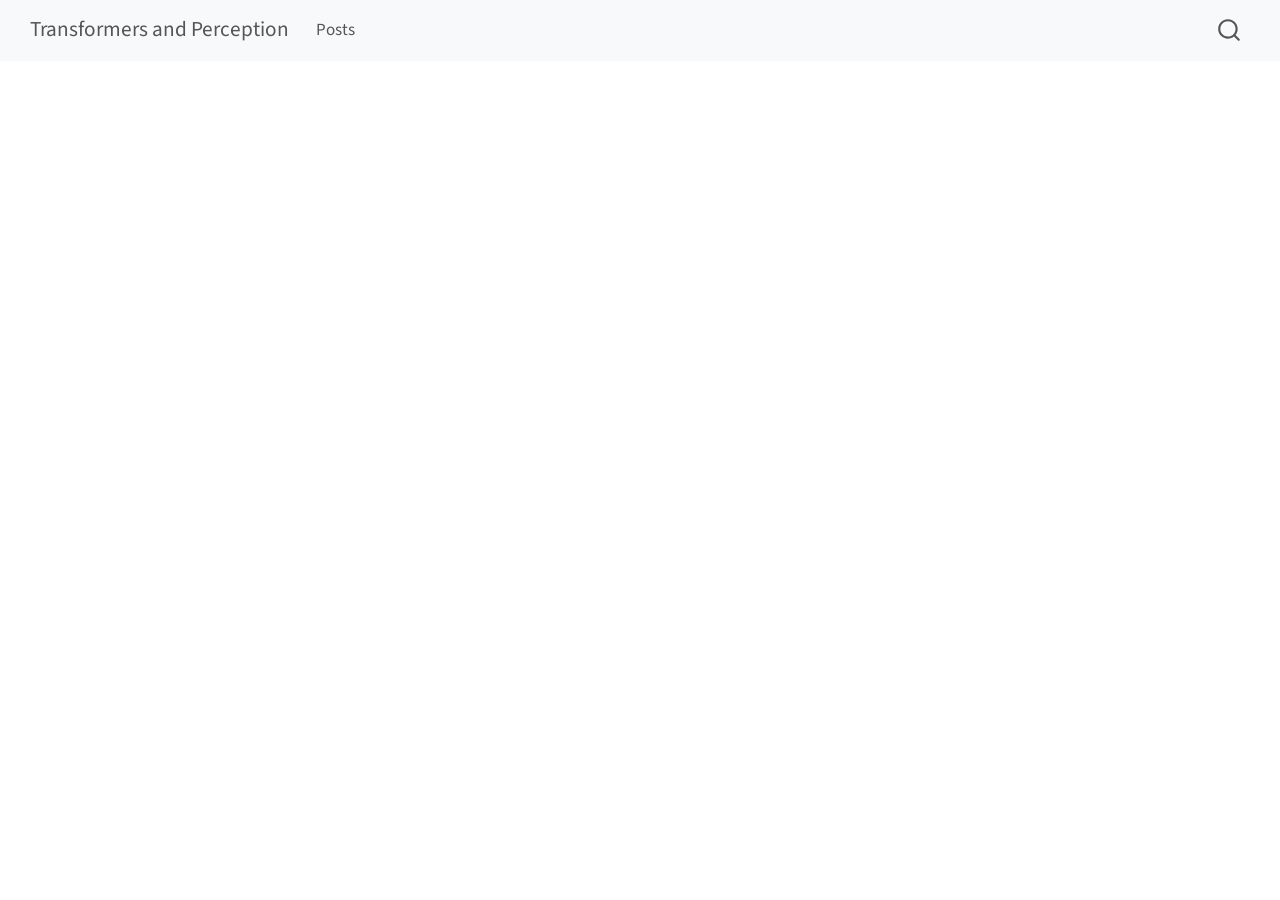
<file: posts/posts/attention-from-scratch/index.html>
<!DOCTYPE html>
<html xmlns="http://www.w3.org/1999/xhtml" lang="en" xml:lang="en"><head>

<meta charset="utf-8">
<meta name="generator" content="quarto-1.9.36">

<meta name="viewport" content="width=device-width, initial-scale=1.0, user-scalable=yes">


<title>index – Transformers and Perception</title>
<style>
/* Default styles provided by pandoc.
** See https://pandoc.org/MANUAL.html#variables-for-html for config info.
*/
code{white-space: pre-wrap;}
span.smallcaps{font-variant: small-caps;}
div.columns{display: flex; gap: min(4vw, 1.5em);}
div.column{flex: auto; overflow-x: auto;}
div.hanging-indent{margin-left: 1.5em; text-indent: -1.5em;}
ul.task-list{list-style: none;}
ul.task-list li input[type="checkbox"] {
  width: 0.8em;
  margin: 0 0.8em 0.2em -1em; /* quarto-specific, see https://github.com/quarto-dev/quarto-cli/issues/4556 */ 
  vertical-align: middle;
}
</style>


<script src="../../../site_libs/quarto-nav/quarto-nav.js"></script>
<script src="../../../site_libs/quarto-nav/headroom.min.js"></script>
<script src="../../../site_libs/clipboard/clipboard.min.js"></script>
<script src="../../../site_libs/quarto-search/autocomplete.umd.js"></script>
<script src="../../../site_libs/quarto-search/fuse.min.js"></script>
<script src="../../../site_libs/quarto-search/quarto-search.js"></script>
<meta name="quarto:offset" content="../../../">
<script src="../../../site_libs/quarto-html/quarto.js" type="module"></script>
<script src="../../../site_libs/quarto-html/tabsets/tabsets.js" type="module"></script>
<script src="../../../site_libs/quarto-html/popper.min.js"></script>
<script src="../../../site_libs/quarto-html/tippy.umd.min.js"></script>
<script src="../../../site_libs/quarto-html/anchor.min.js"></script>
<link href="../../../site_libs/quarto-html/tippy.css" rel="stylesheet">
<link href="../../../site_libs/quarto-html/quarto-syntax-highlighting-845c23b38eaddc0f92fda52bfe77a8c8.css" rel="stylesheet" id="quarto-text-highlighting-styles">
<script src="../../../site_libs/bootstrap/bootstrap.min.js"></script>
<link href="../../../site_libs/bootstrap/bootstrap-icons.css" rel="stylesheet">
<link href="../../../site_libs/bootstrap/bootstrap-a0f9fd0d421825b736dc1bbcbcba2219.min.css" rel="stylesheet" append-hash="true" id="quarto-bootstrap" data-mode="light">
<script id="quarto-search-options" type="application/json">{
  "location": "navbar",
  "copy-button": false,
  "collapse-after": 3,
  "panel-placement": "end",
  "type": "overlay",
  "limit": 50,
  "keyboard-shortcut": [
    "f",
    "/",
    "s"
  ],
  "show-item-context": false,
  "language": {
    "search-no-results-text": "No results",
    "search-matching-documents-text": "matching documents",
    "search-copy-link-title": "Copy link to search",
    "search-hide-matches-text": "Hide additional matches",
    "search-more-match-text": "more match in this document",
    "search-more-matches-text": "more matches in this document",
    "search-clear-button-title": "Clear",
    "search-text-placeholder": "",
    "search-detached-cancel-button-title": "Cancel",
    "search-submit-button-title": "Submit",
    "search-label": "Search"
  }
}</script>


</head>

<body class="nav-fixed quarto-light">

<div id="quarto-search-results"></div>
  <header id="quarto-header" class="headroom fixed-top">
    <nav class="navbar navbar-expand-lg " data-bs-theme="dark">
      <div class="navbar-container container-fluid">
      <div class="navbar-brand-container mx-auto">
    <a class="navbar-brand" href="../../../index.html">
    <span class="navbar-title">Transformers and Perception</span>
    </a>
  </div>
            <div id="quarto-search" class="" title="Search"></div>
          <button class="navbar-toggler" type="button" data-bs-toggle="collapse" data-bs-target="#navbarCollapse" aria-controls="navbarCollapse" role="menu" aria-expanded="false" aria-label="Toggle navigation" onclick="if (window.quartoToggleHeadroom) { window.quartoToggleHeadroom(); }">
  <span class="navbar-toggler-icon"></span>
</button>
          <div class="collapse navbar-collapse" id="navbarCollapse">
            <ul class="navbar-nav navbar-nav-scroll me-auto">
  <li class="nav-item">
    <a class="nav-link" href="../../../posts/index.qmd"> 
<span class="menu-text">Posts</span></a>
  </li>  
</ul>
          </div> <!-- /navcollapse -->
            <div class="quarto-navbar-tools">
</div>
      </div> <!-- /container-fluid -->
    </nav>
</header>
<!-- content -->
<div id="quarto-content" class="quarto-container page-columns page-rows-contents page-layout-article page-navbar">
<!-- sidebar -->
<!-- margin-sidebar -->
    <div id="quarto-margin-sidebar" class="sidebar margin-sidebar zindex-bottom">
        
    </div>
<!-- main -->
<main class="content" id="quarto-document-content"><header id="title-block-header" class="quarto-title-block"></header>







</main> <!-- /main -->
<script id="quarto-html-after-body" type="application/javascript">
  window.document.addEventListener("DOMContentLoaded", function (event) {
    const icon = "";
    const anchorJS = new window.AnchorJS();
    anchorJS.options = {
      placement: 'right',
      icon: icon
    };
    anchorJS.add('.anchored');
    const isCodeAnnotation = (el) => {
      for (const clz of el.classList) {
        if (clz.startsWith('code-annotation-')) {                     
          return true;
        }
      }
      return false;
    }
    const onCopySuccess = function(e) {
      // button target
      const button = e.trigger;
      // don't keep focus
      button.blur();
      // flash "checked"
      button.classList.add('code-copy-button-checked');
      var currentTitle = button.getAttribute("title");
      button.setAttribute("title", "Copied!");
      let tooltip;
      if (window.bootstrap) {
        button.setAttribute("data-bs-toggle", "tooltip");
        button.setAttribute("data-bs-placement", "left");
        button.setAttribute("data-bs-title", "Copied!");
        tooltip = new bootstrap.Tooltip(button, 
          { trigger: "manual", 
            customClass: "code-copy-button-tooltip",
            offset: [0, -8]});
        tooltip.show();    
      }
      setTimeout(function() {
        if (tooltip) {
          tooltip.hide();
          button.removeAttribute("data-bs-title");
          button.removeAttribute("data-bs-toggle");
          button.removeAttribute("data-bs-placement");
        }
        button.setAttribute("title", currentTitle);
        button.classList.remove('code-copy-button-checked');
      }, 1000);
      // clear code selection
      e.clearSelection();
    }
    const getTextToCopy = function(trigger) {
      const outerScaffold = trigger.parentElement.cloneNode(true);
      const codeEl = outerScaffold.querySelector('code');
      for (const childEl of codeEl.children) {
        if (isCodeAnnotation(childEl)) {
          childEl.remove();
        }
      }
      return codeEl.innerText;
    }
    const clipboard = new window.ClipboardJS('.code-copy-button:not([data-in-quarto-modal])', {
      text: getTextToCopy
    });
    clipboard.on('success', onCopySuccess);
    if (window.document.getElementById('quarto-embedded-source-code-modal')) {
      const clipboardModal = new window.ClipboardJS('.code-copy-button[data-in-quarto-modal]', {
        text: getTextToCopy,
        container: window.document.getElementById('quarto-embedded-source-code-modal')
      });
      clipboardModal.on('success', onCopySuccess);
    }
      var localhostRegex = new RegExp(/^(?:http|https):\/\/localhost\:?[0-9]*\//);
      var mailtoRegex = new RegExp(/^mailto:/);
        var filterRegex = new RegExp("https:\/\/madhavpr191221\.github\.io\/transformers_for_perception\/");
      var isInternal = (href) => {
          return filterRegex.test(href) || localhostRegex.test(href) || mailtoRegex.test(href);
      }
      // Inspect non-navigation links and adorn them if external
     var links = window.document.querySelectorAll('a[href]:not(.nav-link):not(.navbar-brand):not(.toc-action):not(.sidebar-link):not(.sidebar-item-toggle):not(.pagination-link):not(.no-external):not([aria-hidden]):not(.dropdown-item):not(.quarto-navigation-tool):not(.about-link)');
      for (var i=0; i<links.length; i++) {
        const link = links[i];
        if (!isInternal(link.href)) {
          // undo the damage that might have been done by quarto-nav.js in the case of
          // links that we want to consider external
          if (link.dataset.originalHref !== undefined) {
            link.href = link.dataset.originalHref;
          }
        }
      }
    function tippyHover(el, contentFn, onTriggerFn, onUntriggerFn) {
      const config = {
        allowHTML: true,
        maxWidth: 500,
        delay: 100,
        arrow: false,
        appendTo: function(el) {
            return el.parentElement;
        },
        interactive: true,
        interactiveBorder: 10,
        theme: 'quarto',
        placement: 'bottom-start',
      };
      if (contentFn) {
        config.content = contentFn;
      }
      if (onTriggerFn) {
        config.onTrigger = onTriggerFn;
      }
      if (onUntriggerFn) {
        config.onUntrigger = onUntriggerFn;
      }
      window.tippy(el, config); 
    }
    const noterefs = window.document.querySelectorAll('a[role="doc-noteref"]');
    for (var i=0; i<noterefs.length; i++) {
      const ref = noterefs[i];
      tippyHover(ref, function() {
        // use id or data attribute instead here
        let href = ref.getAttribute('data-footnote-href') || ref.getAttribute('href');
        try { href = new URL(href).hash; } catch {}
        const id = href.replace(/^#\/?/, "");
        const note = window.document.getElementById(id);
        if (note) {
          return note.innerHTML;
        } else {
          return "";
        }
      });
    }
    const xrefs = window.document.querySelectorAll('a.quarto-xref');
    const processXRef = (id, note) => {
      // Strip column container classes
      const stripColumnClz = (el) => {
        el.classList.remove("page-full", "page-columns");
        if (el.children) {
          for (const child of el.children) {
            stripColumnClz(child);
          }
        }
      }
      stripColumnClz(note)
      if (id === null || id.startsWith('sec-')) {
        // Special case sections, only their first couple elements
        const container = document.createElement("div");
        if (note.children && note.children.length > 2) {
          container.appendChild(note.children[0].cloneNode(true));
          for (let i = 1; i < note.children.length; i++) {
            const child = note.children[i];
            if (child.tagName === "P" && child.innerText === "") {
              continue;
            } else {
              container.appendChild(child.cloneNode(true));
              break;
            }
          }
          if (window.Quarto?.typesetMath) {
            window.Quarto.typesetMath(container);
          }
          return container.innerHTML
        } else {
          if (window.Quarto?.typesetMath) {
            window.Quarto.typesetMath(note);
          }
          return note.innerHTML;
        }
      } else {
        // Remove any anchor links if they are present
        const anchorLink = note.querySelector('a.anchorjs-link');
        if (anchorLink) {
          anchorLink.remove();
        }
        if (window.Quarto?.typesetMath) {
          window.Quarto.typesetMath(note);
        }
        if (note.classList.contains("callout")) {
          return note.outerHTML;
        } else {
          return note.innerHTML;
        }
      }
    }
    for (var i=0; i<xrefs.length; i++) {
      const xref = xrefs[i];
      tippyHover(xref, undefined, function(instance) {
        instance.disable();
        let url = xref.getAttribute('href');
        let hash = undefined; 
        if (url.startsWith('#')) {
          hash = url;
        } else {
          try { hash = new URL(url).hash; } catch {}
        }
        if (hash) {
          const id = hash.replace(/^#\/?/, "");
          const note = window.document.getElementById(id);
          if (note !== null) {
            try {
              const html = processXRef(id, note.cloneNode(true));
              instance.setContent(html);
            } finally {
              instance.enable();
              instance.show();
            }
          } else {
            // See if we can fetch this
            fetch(url.split('#')[0])
            .then(res => res.text())
            .then(html => {
              const parser = new DOMParser();
              const htmlDoc = parser.parseFromString(html, "text/html");
              const note = htmlDoc.getElementById(id);
              if (note !== null) {
                const html = processXRef(id, note);
                instance.setContent(html);
              } 
            }).finally(() => {
              instance.enable();
              instance.show();
            });
          }
        } else {
          // See if we can fetch a full url (with no hash to target)
          // This is a special case and we should probably do some content thinning / targeting
          fetch(url)
          .then(res => res.text())
          .then(html => {
            const parser = new DOMParser();
            const htmlDoc = parser.parseFromString(html, "text/html");
            const note = htmlDoc.querySelector('main.content');
            if (note !== null) {
              // This should only happen for chapter cross references
              // (since there is no id in the URL)
              // remove the first header
              if (note.children.length > 0 && note.children[0].tagName === "HEADER") {
                note.children[0].remove();
              }
              const html = processXRef(null, note);
              instance.setContent(html);
            } 
          }).finally(() => {
            instance.enable();
            instance.show();
          });
        }
      }, function(instance) {
      });
    }
        let selectedAnnoteEl;
        const selectorForAnnotation = ( cell, annotation) => {
          let cellAttr = 'data-code-cell="' + cell + '"';
          let lineAttr = 'data-code-annotation="' +  annotation + '"';
          const selector = 'span[' + cellAttr + '][' + lineAttr + ']';
          return selector;
        }
        const selectCodeLines = (annoteEl) => {
          const doc = window.document;
          const targetCell = annoteEl.getAttribute("data-target-cell");
          const targetAnnotation = annoteEl.getAttribute("data-target-annotation");
          const annoteSpan = window.document.querySelector(selectorForAnnotation(targetCell, targetAnnotation));
          const lines = annoteSpan.getAttribute("data-code-lines").split(",");
          const lineIds = lines.map((line) => {
            return targetCell + "-" + line;
          })
          let top = null;
          let height = null;
          let parent = null;
          if (lineIds.length > 0) {
              //compute the position of the single el (top and bottom and make a div)
              const el = window.document.getElementById(lineIds[0]);
              top = el.offsetTop;
              height = el.offsetHeight;
              parent = el.parentElement.parentElement;
            if (lineIds.length > 1) {
              const lastEl = window.document.getElementById(lineIds[lineIds.length - 1]);
              const bottom = lastEl.offsetTop + lastEl.offsetHeight;
              height = bottom - top;
            }
            if (top !== null && height !== null && parent !== null) {
              // cook up a div (if necessary) and position it 
              let div = window.document.getElementById("code-annotation-line-highlight");
              if (div === null) {
                div = window.document.createElement("div");
                div.setAttribute("id", "code-annotation-line-highlight");
                div.style.position = 'absolute';
                parent.appendChild(div);
              }
              div.style.top = top - 2 + "px";
              div.style.height = height + 4 + "px";
              div.style.left = 0;
              let gutterDiv = window.document.getElementById("code-annotation-line-highlight-gutter");
              if (gutterDiv === null) {
                gutterDiv = window.document.createElement("div");
                gutterDiv.setAttribute("id", "code-annotation-line-highlight-gutter");
                gutterDiv.style.position = 'absolute';
                const codeCell = window.document.getElementById(targetCell);
                const gutter = codeCell.querySelector('.code-annotation-gutter');
                gutter.appendChild(gutterDiv);
              }
              gutterDiv.style.top = top - 2 + "px";
              gutterDiv.style.height = height + 4 + "px";
            }
            selectedAnnoteEl = annoteEl;
          }
        };
        const unselectCodeLines = () => {
          const elementsIds = ["code-annotation-line-highlight", "code-annotation-line-highlight-gutter"];
          elementsIds.forEach((elId) => {
            const div = window.document.getElementById(elId);
            if (div) {
              div.remove();
            }
          });
          selectedAnnoteEl = undefined;
        };
          // Handle positioning of the toggle
      window.addEventListener(
        "resize",
        throttle(() => {
          elRect = undefined;
          if (selectedAnnoteEl) {
            selectCodeLines(selectedAnnoteEl);
          }
        }, 10)
      );
      function throttle(fn, ms) {
      let throttle = false;
      let timer;
        return (...args) => {
          if(!throttle) { // first call gets through
              fn.apply(this, args);
              throttle = true;
          } else { // all the others get throttled
              if(timer) clearTimeout(timer); // cancel #2
              timer = setTimeout(() => {
                fn.apply(this, args);
                timer = throttle = false;
              }, ms);
          }
        };
      }
        // Attach click handler to the DT
        const annoteDls = window.document.querySelectorAll('dt[data-target-cell]');
        for (const annoteDlNode of annoteDls) {
          annoteDlNode.addEventListener('click', (event) => {
            const clickedEl = event.target;
            if (clickedEl !== selectedAnnoteEl) {
              unselectCodeLines();
              const activeEl = window.document.querySelector('dt[data-target-cell].code-annotation-active');
              if (activeEl) {
                activeEl.classList.remove('code-annotation-active');
              }
              selectCodeLines(clickedEl);
              clickedEl.classList.add('code-annotation-active');
            } else {
              // Unselect the line
              unselectCodeLines();
              clickedEl.classList.remove('code-annotation-active');
            }
          });
        }
    const findCites = (el) => {
      const parentEl = el.parentElement;
      if (parentEl) {
        const cites = parentEl.dataset.cites;
        if (cites) {
          return {
            el,
            cites: cites.split(' ')
          };
        } else {
          return findCites(el.parentElement)
        }
      } else {
        return undefined;
      }
    };
    var bibliorefs = window.document.querySelectorAll('a[role="doc-biblioref"]');
    for (var i=0; i<bibliorefs.length; i++) {
      const ref = bibliorefs[i];
      const citeInfo = findCites(ref);
      if (citeInfo) {
        tippyHover(citeInfo.el, function() {
          var popup = window.document.createElement('div');
          citeInfo.cites.forEach(function(cite) {
            var citeDiv = window.document.createElement('div');
            citeDiv.classList.add('hanging-indent');
            citeDiv.classList.add('csl-entry');
            var biblioDiv = window.document.getElementById('ref-' + cite);
            if (biblioDiv) {
              citeDiv.innerHTML = biblioDiv.innerHTML;
            }
            popup.appendChild(citeDiv);
          });
          return popup.innerHTML;
        });
      }
    }
  });
  </script>
</div> <!-- /content -->




</body></html>
</file>
<file: site_libs/quarto-html/tippy.css>
.tippy-box[data-animation=fade][data-state=hidden]{opacity:0}[data-tippy-root]{max-width:calc(100vw - 10px)}.tippy-box{position:relative;background-color:#333;color:#fff;border-radius:4px;font-size:14px;line-height:1.4;white-space:normal;outline:0;transition-property:transform,visibility,opacity}.tippy-box[data-placement^=top]>.tippy-arrow{bottom:0}.tippy-box[data-placement^=top]>.tippy-arrow:before{bottom:-7px;left:0;border-width:8px 8px 0;border-top-color:initial;transform-origin:center top}.tippy-box[data-placement^=bottom]>.tippy-arrow{top:0}.tippy-box[data-placement^=bottom]>.tippy-arrow:before{top:-7px;left:0;border-width:0 8px 8px;border-bottom-color:initial;transform-origin:center bottom}.tippy-box[data-placement^=left]>.tippy-arrow{right:0}.tippy-box[data-placement^=left]>.tippy-arrow:before{border-width:8px 0 8px 8px;border-left-color:initial;right:-7px;transform-origin:center left}.tippy-box[data-placement^=right]>.tippy-arrow{left:0}.tippy-box[data-placement^=right]>.tippy-arrow:before{left:-7px;border-width:8px 8px 8px 0;border-right-color:initial;transform-origin:center right}.tippy-box[data-inertia][data-state=visible]{transition-timing-function:cubic-bezier(.54,1.5,.38,1.11)}.tippy-arrow{width:16px;height:16px;color:#333}.tippy-arrow:before{content:"";position:absolute;border-color:transparent;border-style:solid}.tippy-content{position:relative;padding:5px 9px;z-index:1}
</file>
<file: site_libs/quarto-html/quarto-syntax-highlighting-845c23b38eaddc0f92fda52bfe77a8c8.css>
/* quarto syntax highlight colors */
:root {
  --quarto-hl-ot-color: #003B4F;
  --quarto-hl-at-color: #657422;
  --quarto-hl-ss-color: #20794D;
  --quarto-hl-an-color: #5E5E5E;
  --quarto-hl-fu-color: #4758AB;
  --quarto-hl-st-color: #20794D;
  --quarto-hl-cf-color: #003B4F;
  --quarto-hl-op-color: #5E5E5E;
  --quarto-hl-er-color: #AD0000;
  --quarto-hl-bn-color: #AD0000;
  --quarto-hl-al-color: #AD0000;
  --quarto-hl-va-color: #111111;
  --quarto-hl-bu-color: inherit;
  --quarto-hl-ex-color: inherit;
  --quarto-hl-pp-color: #AD0000;
  --quarto-hl-in-color: #5E5E5E;
  --quarto-hl-vs-color: #20794D;
  --quarto-hl-wa-color: #5E5E5E;
  --quarto-hl-do-color: #5E5E5E;
  --quarto-hl-im-color: #00769E;
  --quarto-hl-ch-color: #20794D;
  --quarto-hl-dt-color: #AD0000;
  --quarto-hl-fl-color: #AD0000;
  --quarto-hl-co-color: #5E5E5E;
  --quarto-hl-cv-color: #5E5E5E;
  --quarto-hl-cn-color: #8f5902;
  --quarto-hl-sc-color: #5E5E5E;
  --quarto-hl-dv-color: #AD0000;
  --quarto-hl-kw-color: #003B4F;
}

/* other quarto variables */
:root {
  --quarto-font-monospace: SFMono-Regular, Menlo, Monaco, Consolas, "Liberation Mono", "Courier New", monospace;
}

/* syntax highlight based on Pandoc's rules */
pre > code.sourceCode > span {
  color: #003B4F;
}

code.sourceCode > span {
  color: #003B4F;
}

div.sourceCode,
div.sourceCode pre.sourceCode {
  color: #003B4F;
}

/* Normal */
code span {
  color: #003B4F;
}

/* Alert */
code span.al {
  color: #AD0000;
  font-style: inherit;
}

/* Annotation */
code span.an {
  color: #5E5E5E;
  font-style: inherit;
}

/* Attribute */
code span.at {
  color: #657422;
  font-style: inherit;
}

/* BaseN */
code span.bn {
  color: #AD0000;
  font-style: inherit;
}

/* BuiltIn */
code span.bu {
  font-style: inherit;
}

/* ControlFlow */
code span.cf {
  color: #003B4F;
  font-weight: bold;
  font-style: inherit;
}

/* Char */
code span.ch {
  color: #20794D;
  font-style: inherit;
}

/* Constant */
code span.cn {
  color: #8f5902;
  font-style: inherit;
}

/* Comment */
code span.co {
  color: #5E5E5E;
  font-style: inherit;
}

/* CommentVar */
code span.cv {
  color: #5E5E5E;
  font-style: italic;
}

/* Documentation */
code span.do {
  color: #5E5E5E;
  font-style: italic;
}

/* DataType */
code span.dt {
  color: #AD0000;
  font-style: inherit;
}

/* DecVal */
code span.dv {
  color: #AD0000;
  font-style: inherit;
}

/* Error */
code span.er {
  color: #AD0000;
  font-style: inherit;
}

/* Extension */
code span.ex {
  font-style: inherit;
}

/* Float */
code span.fl {
  color: #AD0000;
  font-style: inherit;
}

/* Function */
code span.fu {
  color: #4758AB;
  font-style: inherit;
}

/* Import */
code span.im {
  color: #00769E;
  font-style: inherit;
}

/* Information */
code span.in {
  color: #5E5E5E;
  font-style: inherit;
}

/* Keyword */
code span.kw {
  color: #003B4F;
  font-weight: bold;
  font-style: inherit;
}

/* Operator */
code span.op {
  color: #5E5E5E;
  font-style: inherit;
}

/* Other */
code span.ot {
  color: #003B4F;
  font-style: inherit;
}

/* Preprocessor */
code span.pp {
  color: #AD0000;
  font-style: inherit;
}

/* SpecialChar */
code span.sc {
  color: #5E5E5E;
  font-style: inherit;
}

/* SpecialString */
code span.ss {
  color: #20794D;
  font-style: inherit;
}

/* String */
code span.st {
  color: #20794D;
  font-style: inherit;
}

/* Variable */
code span.va {
  color: #111111;
  font-style: inherit;
}

/* VerbatimString */
code span.vs {
  color: #20794D;
  font-style: inherit;
}

/* Warning */
code span.wa {
  color: #5E5E5E;
  font-style: italic;
}

.prevent-inlining {
  content: "</";
}

/*# sourceMappingURL=ac89f0bb514bba72461919f78549e31c.css.map */
</file>
